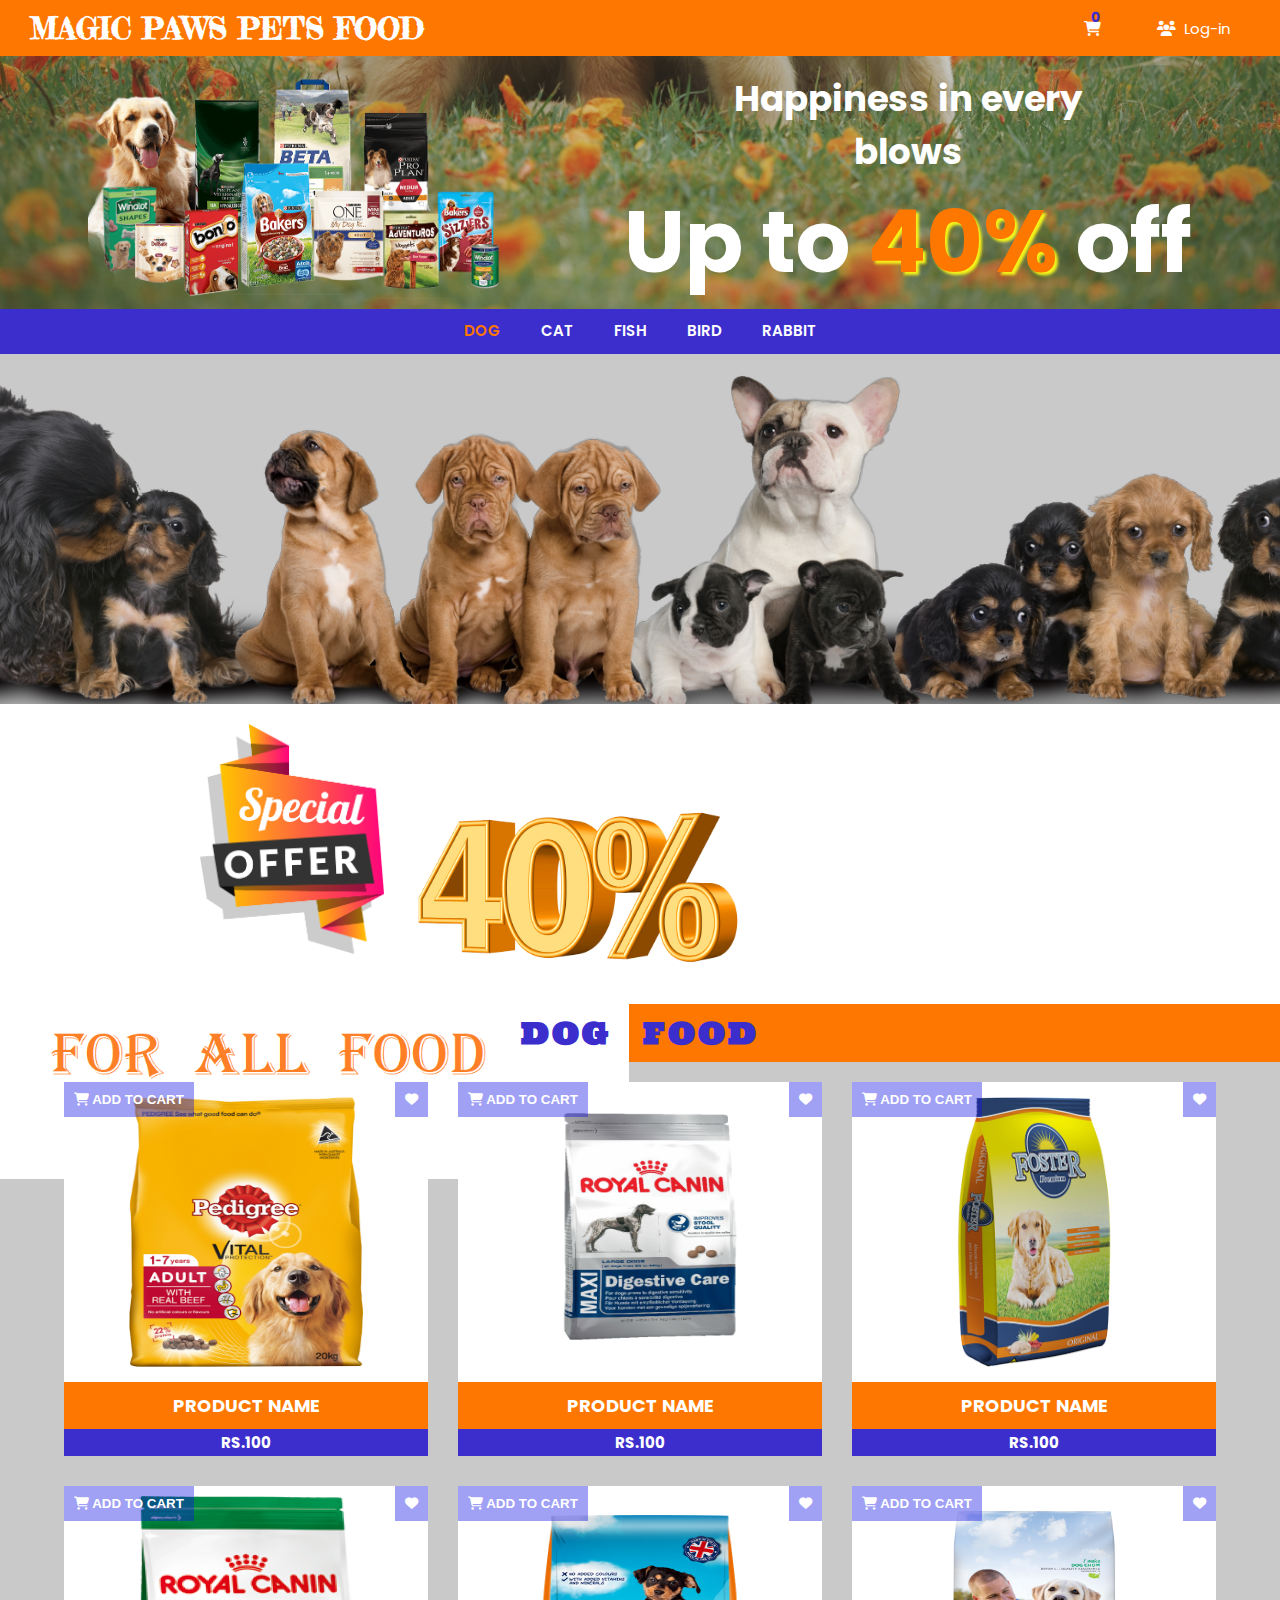
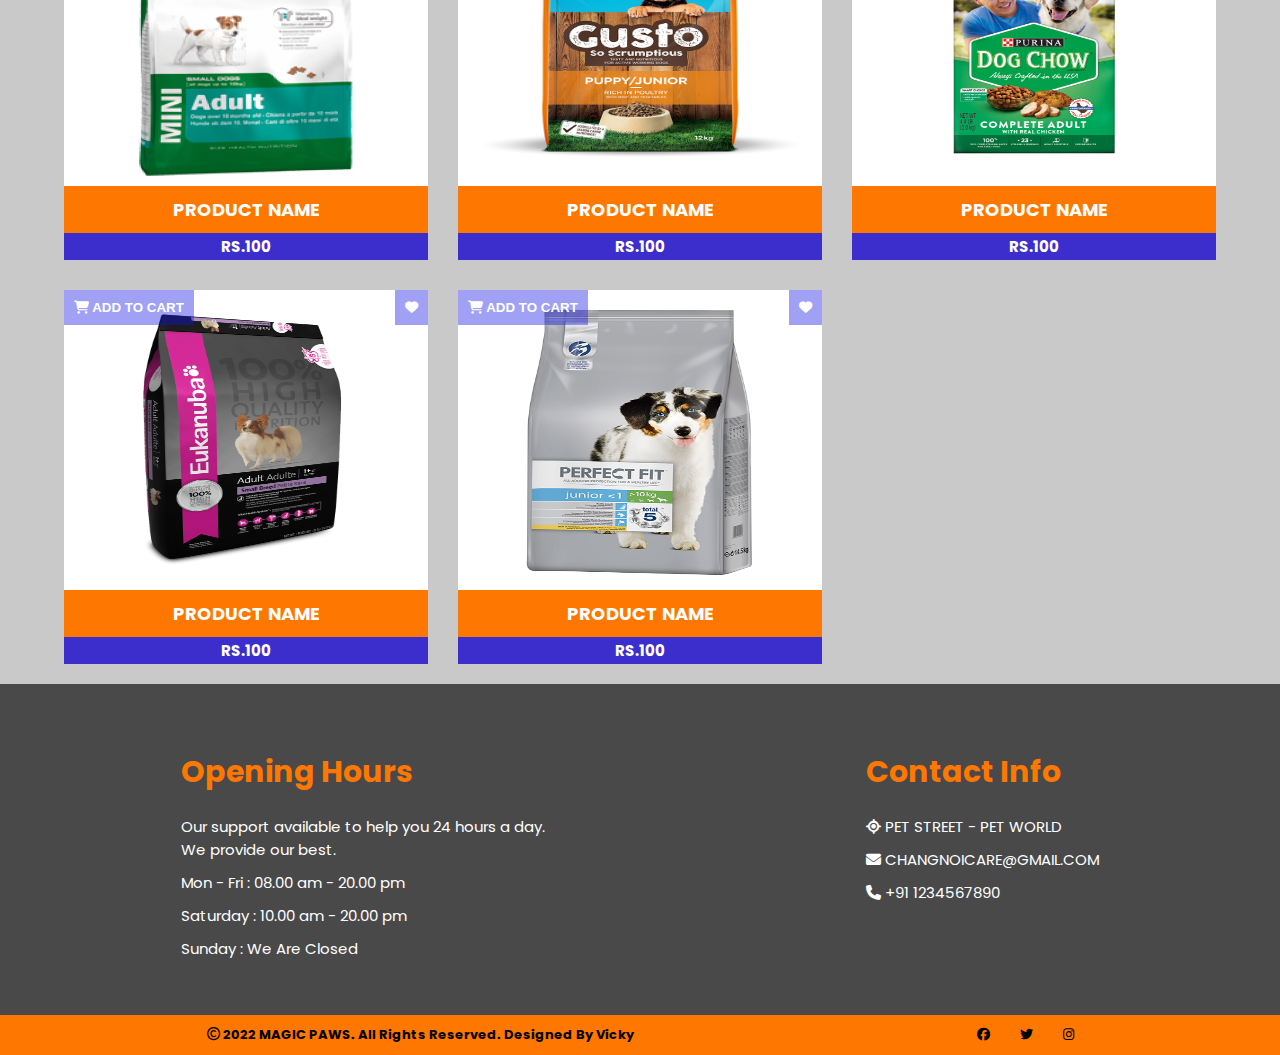
<file: food.html>
<!DOCTYPE html>
<html lang="en">
<head>
    <meta charset="UTF-8">
    <meta http-equiv="X-UA-Compatible" content="IE=edge">
    <meta name="viewport" content="width=device-width, initial-scale=1.0">
    <title>ORDER PETS FOOD</title>

    <link rel="stylesheet" href="https://cdnjs.cloudflare.com/ajax/libs/font-awesome/6.2.1/css/all.min.css"/>

    <link rel="stylesheet" href="css/food.css">

</head>
<body>
    <!-- HEADER START -->
    <header>
        <h1 class="logo">magic paws <span>pets food</span> </h1>
        <ul class="nav-tab">
            <li id="cart"><i class="fa-solid fa-cart-shopping"></i><span id="count">0</span></li>
            <li id="login-btn"><i class="fa-solid fa-users"></i>Log-in</li>
        </ul>
    </header>
    
    <!-- LOG-IN -->
    <div class="login">
        <h1>LOG-IN</h1>
        <div class="form">
            <input type="text"  placeholder="ENTER EMAIL"><br>
            <input type="password"  placeholder="ENTER PASSWORD"><br>
            <button type="submit" id="login-submit">SUBMIT</button>
        </div>
        <div class="extra">
            <p>Forgotten Password ?</p>
            <p>Don't have account <span id="register-btn">Register Now..</span> </p>
            <p>By clicking on Login, <br> I accept the <span> Terms & Conditions & Privacy Policy </span></p>
        </div>
    </div>

    <div class="success">
        <p><i class="fa-solid fa-thumbs-up"></i></p>
        <p>LOGIN SUCCESSFULLY</p>
        <button type="submit" id="success-close">OK</button>
    </div>

    <!-- REGISTER -->
    <div class="register">
        <h1>SIGN UP</h1>
        <div class="reg-form">
            <input type="text"  placeholder="FIRSTNAME"><br>
            <input type="text"  placeholder="LASTNAME"><br>
            <input type="text"  placeholder="ENTER EMAIL"><br>
            <input type="password"  placeholder="ENTER PASSWORD"><br>
            <P class="reg-extra">Already a member? <span id="login-btn2"> Log IN..</span></P>
            <button type="submit">SIGN UP</button>
        </div>
    </div>
    <!-- HEADER END -->

    <!-- OFFER START -->
    <section class="offer-banner">
        <div class="offer-image">
            <img src="image-food/banner.png" alt="" >
        </div>
        <div class="offer-pre">
            <h5>Happiness in every <br>blows</h5>
            <h1>Up to <span>40%</span> off</h1>
        </div>
    </section>
     <!-- OFFER END -->

     <!-- ITEM TAB START -->
     <section class="container">
        <ul id="items">
            <li class="active"><a href="#dog">DOG</a></li>
            <li><a href="#cat">CAT</a></li>
            <li><a href="#fish">FISH</a></li>
            <li><a href="#bird">BIRD</a></li>
            <li><a href="#rabbit">RABBIT</a></li>
        </ul>
     </section>
     <!-- ITEMS TAB START -->

     <!-- PRODUCT STRAT -->
        <section class="page pageactive" id="dog">
            <div class="banner dog-banner"></div>
            <div class="offer">
                <img src="image-food/offer.png" class="offer-logo" alt="">
                <img src="image-food/40.png" class="precent" alt="">
                <img src="image-food/all.png" class="all" alt="" >
            </div>
            <h1 class="heading">DOG FOOD</h1>
            <div class="product-container">

                <div class="product">
                    <div class="img-container">
                        <img src="image-food/dog-food/dog1.png" alt="" class="product-img">
                    </div>
                    <h3>product name</h3>
                    <h5>rs.100</h5>
                    <button class="btn-item"><i class="fa fa-cart-shopping"></i> add to cart</button>
                    <button class="btn-fav "><i class="fa fa-heart
                        "></i></button>
                </div>

                <div class="product">
                    <div class="img-container">
                        <img src="image-food/dog-food/dog2.png" alt="" class="product-img">
                    </div>
                    <h3>product name</h3>
                    <h5>rs.100</h5>
                    <button class="btn-item"><i class="fa fa-cart-shopping"></i> add to cart</button>
                    <button class="btn-fav"><i class="fa fa-heart
                        "></i></button>
                </div>

                <div class="product">
                    <div class="img-container">
                        <img src="image-food/dog-food/dog3.png" alt="" class="product-img">
                    </div>
                    <h3>product name</h3>
                    <h5>rs.100</h5>
                    <button class="btn-item"><i class="fa fa-cart-shopping"></i> add to cart</button>
                    <button class="btn-fav"><i class="fa fa-heart
                        "></i></button>
                </div>

                <div class="product">
                    <div class="img-container">
                        <img src="image-food/dog-food/dog4.png" alt="" class="product-img">
                    </div>
                    <h3>product name</h3>
                    <h5>rs.100</h5>
                    <button class="btn-item"><i class="fa fa-cart-shopping"></i> add to cart</button>
                    <button class="btn-fav"><i class="fa fa-heart
                        "></i></button>
                </div>

                <div class="product">
                    <div class="img-container">
                        <img src="image-food/dog-food/dog5.png" alt="" class="product-img">
                    </div>
                    <h3>product name</h3>
                    <h5>rs.100</h5>
                    <button class="btn-item"><i class="fa fa-cart-shopping"></i> add to cart</button>
                    <button class="btn-fav"><i class="fa fa-heart
                        "></i></button>
                </div>

                <div class="product">
                    <div class="img-container">
                        <img src="image-food/dog-food/dog6.png" alt="" class="product-img">
                    </div>
                    <h3>product name</h3>
                    <h5>rs.100</h5>
                    <button class="btn-item"><i class="fa fa-cart-shopping"></i> add to cart</button>
                    <button class="btn-fav"><i class="fa fa-heart
                        "></i></button>
                </div>

                <div class="product">
                    <div class="img-container">
                        <img src="image-food/dog-food/dog7.png" alt="" class="product-img">
                    </div>
                    <h3>product name</h3>
                    <h5>rs.100</h5>
                    <button class="btn-item"><i class="fa fa-cart-shopping"></i> add to cart</button>
                    <button class="btn-fav"><i class="fa fa-heart
                        "></i></button>
                </div>

                <div class="product">
                    <div class="img-container">
                        <img src="image-food/dog-food/dog8.png" alt="" class="product-img">
                    </div>
                    <h3>product name</h3>
                    <h5>rs.100</h5>
                    <button class="btn-item"><i class="fa fa-cart-shopping"></i> add to cart</button>
                    <button class="btn-fav"><i class="fa fa-heart
                        "></i></button>
                </div>
            </div>
        </section>
            
        <section class="page" id="cat">
            <div class="banner cat-banner"></div>
            <div class="offer">
                <img src="image-food/offer.png" class="offer-logo" alt="">
                <img src="image-food/40.png" class="precent" alt="">
                <img src="image-food/all.png" class="all" alt="" >
            </div>
            <h1 class="heading">CAT FOOD</h1>
            <div class="product-container">

                <div class="product">
                    <div class="img-container">
                        <img src="image-food/cat-food/cat1.png" alt="" class="product-img">
                    </div>
                    <h3>product name</h3>
                    <h5>rs.100</h5>
                    <button class="btn-item"><i class="fa fa-cart-shopping"></i> add to cart</button>
                    <button class="btn-fav"><i class="fa fa-heart
                        "></i></button>
                </div>

                <div class="product">
                    <div class="img-container">
                        <img src="image-food/cat-food/cat2.png" alt="" class="product-img">
                    </div>
                    <h3>product name</h3>
                    <h5>rs.100</h5>
                    <button class="btn-item"><i class="fa fa-cart-shopping"></i> add to cart</button>
                    <button class="btn-fav"><i class="fa fa-heart
                        "></i></button>
                </div>

                <div class="product">
                    <div class="img-container">
                        <img src="image-food/cat-food/cat3.png" alt="" class="product-img">
                    </div>
                    <h3>product name</h3>
                    <h5>rs.100</h5>
                    <button class="btn-item"><i class="fa fa-cart-shopping"></i> add to cart</button>
                    <button class="btn-fav"><i class="fa fa-heart
                        "></i></button>
                </div>

                <div class="product">
                    <div class="img-container">
                        <img src="image-food/cat-food/cat4.png" alt="" class="product-img">
                    </div>
                    <h3>product name</h3>
                    <h5>rs.100</h5>
                    <button class="btn-item"><i class="fa fa-cart-shopping"></i> add to cart</button>
                    <button class="btn-fav"><i class="fa fa-heart
                        "></i></button>
                </div>

                <div class="product">
                    <div class="img-container">
                        <img src="image-food/cat-food/cat5.png" alt="" class="product-img">
                    </div>
                    <h3>product name</h3>
                    <h5>rs.100</h5>
                    <button class="btn-item"><i class="fa fa-cart-shopping"></i> add to cart</button>
                    <button class="btn-fav"><i class="fa fa-heart
                        "></i></button>
                </div>

                <div class="product">
                    <div class="img-container">
                        <img src="image-food/cat-food/cat6.png" alt="" class="product-img">
                    </div>
                    <h3>product name</h3>
                    <h5>rs.100</h5>
                    <button class="btn-item"><i class="fa fa-cart-shopping"></i> add to cart</button>
                    <button class="btn-fav"><i class="fa fa-heart
                        "></i></button>
                </div>

                <div class="product">
                    <div class="img-container">
                        <img src="image-food/cat-food/cat7.png" alt="" class="product-img">
                    </div>
                    <h3>product name</h3>
                    <h5>rs.100</h5>
                    <button class="btn-item"><i class="fa fa-cart-shopping"></i> add to cart</button>
                    <button class="btn-fav"><i class="fa fa-heart
                        "></i></button>
                </div>

                <div class="product">
                    <div class="img-container">
                        <img src="image-food/cat-food/cat8.png" alt="" class="product-img">
                    </div>
                    <h3>product name</h3>
                    <h5>rs.100</h5>
                    <button class="btn-item"><i class="fa fa-cart-shopping"></i> add to cart</button>
                    <button class="btn-fav"><i class="fa fa-heart
                        "></i></button>
                </div>
            </div>
        </section>

        <section class="page" id="fish">
            <div class="banner"></div>
            <div class="offer">
                <img src="image-food/offer.png" class="offer-logo" alt="">
                <img src="image-food/40.png" class="precent" alt="">
                <img src="image-food/all.png" class="all" alt="" >
            </div>
            <h1 class="heading">FISH FOOD</h1>
            <div class="product-container">

                <div class="product">
                    <div class="img-container">
                        <img src="image-food/fish-food/fish1.png" alt="" class="product-img">
                    </div>
                    <h3>product name</h3>
                    <h5>rs.100</h5>
                    <button class="btn-item"><i class="fa fa-cart-shopping"></i> add to cart</button>
                    <button class="btn-fav"><i class="fa fa-heart
                        "></i></button>
                </div>

                <div class="product">
                    <div class="img-container">
                        <img src="image-food/fish-food/fish2.png" alt="" class="product-img">
                    </div>
                    <h3>product name</h3>
                    <h5>rs.100</h5>
                    <button class="btn-item"><i class="fa fa-cart-shopping"></i> add to cart</button>
                    <button class="btn-fav"><i class="fa fa-heart
                        "></i></button>
                </div>

                <div class="product">
                    <div class="img-container">
                        <img src="image-food/fish-food/fish3.png" alt="" class="product-img">
                    </div>
                    <h3>product name</h3>
                    <h5>rs.100</h5>
                    <button class="btn-item"><i class="fa fa-cart-shopping"></i> add to cart</button>
                    <button class="btn-fav"><i class="fa fa-heart
                        "></i></button>
                </div>

                <div class="product">
                    <div class="img-container">
                        <img src="image-food/fish-food/fish4.png" alt="" class="product-img">
                    </div>
                    <h3>product name</h3>
                    <h5>rs.100</h5>
                    <button class="btn-item"><i class="fa fa-cart-shopping"></i> add to cart</button>
                    <button class="btn-fav"><i class="fa fa-heart
                        "></i></button>
                </div>

                <div class="product">
                    <div class="img-container">
                        <img src="image-food/fish-food/fish5.png" alt="" class="product-img">
                    </div>
                    <h3>product name</h3>
                    <h5>rs.100</h5>
                    <button class="btn-item"><i class="fa fa-cart-shopping"></i> add to cart</button>
                    <button class="btn-fav"><i class="fa fa-heart
                        "></i></button>
                </div>

                <div class="product">
                    <div class="img-container">
                        <img src="image-food/fish-food/fish6.png" alt="" class="product-img">
                    </div>
                    <h3>product name</h3>
                    <h5>rs.100</h5>
                    <button class="btn-item"><i class="fa fa-cart-shopping"></i> add to cart</button>
                    <button class="btn-fav"><i class="fa fa-heart
                        "></i></button>
                </div>

            </div>
        </section>

        <section class="page" id="bird">
            <div class="banner"></div>
            <div class="offer">
                <img src="image-food/offer.png" class="offer-logo" alt="">
                <img src="image-food/40.png" class="precent" alt="">
                <img src="image-food/all.png" class="all" alt="" >
            </div>
            <h1 class="heading">BIRD FOOD</h1>
            <div class="product-container">

                <div class="product">
                    <div class="img-container">
                        <img src="image-food/bird-food/bird1.png" alt="" class="product-img">
                    </div>
                    <h3>product name</h3>
                    <h5>rs.100</h5>
                    <button class="btn-item"><i class="fa fa-cart-shopping"></i> add to cart</button>
                    <button class="btn-fav"><i class="fa fa-heart
                        "></i></button>
                </div>

                <div class="product">
                    <div class="img-container">
                        <img src="image-food/bird-food/bird2.png" alt="" class="product-img">
                    </div>
                    <h3>product name</h3>
                    <h5>rs.100</h5>
                    <button class="btn-item"><i class="fa fa-cart-shopping"></i> add to cart</button>
                    <button class="btn-fav"><i class="fa fa-heart
                        "></i></button>
                </div>

                <div class="product">
                    <div class="img-container">
                        <img src="image-food/bird-food/bird3.png" alt="" class="product-img">
                    </div>
                    <h3>product name</h3>
                    <h5>rs.100</h5>
                    <button class="btn-item"><i class="fa fa-cart-shopping"></i> add to cart</button>
                    <button class="btn-fav"><i class="fa fa-heart
                        "></i></button>
                </div>

                <div class="product">
                    <div class="img-container">
                        <img src="image-food/bird-food/bird4.png" alt="" class="product-img">
                    </div>
                    <h3>product name</h3>
                    <h5>rs.100</h5>
                    <button class="btn-item"><i class="fa fa-cart-shopping"></i> add to cart</button>
                    <button class="btn-fav"><i class="fa fa-heart
                        "></i></button>
                </div>

                <div class="product">
                    <div class="img-container">
                        <img src="image-food/bird-food/bird5.png" alt="" class="product-img">
                    </div>
                    <h3>product name</h3>
                    <h5>rs.100</h5>
                    <button class="btn-item"><i class="fa fa-cart-shopping"></i> add to cart</button>
                    <button class="btn-fav"><i class="fa fa-heart
                        "></i></button>
                </div>

                <div class="product">
                    <div class="img-container">
                        <img src="image-food/bird-food/bird6.png" alt="" class="product-img">
                    </div>
                    <h3>product name</h3>
                    <h5>rs.100</h5>
                    <button class="btn-item"><i class="fa fa-cart-shopping"></i> add to cart</button>
                    <button class="btn-fav"><i class="fa fa-heart
                        "></i></button>
                </div>

                <div class="product">
                    <div class="img-container">
                        <img src="image-food/bird-food/bird7.png" alt="" class="product-img">
                    </div>
                    <h3>product name</h3>
                    <h5>rs.100</h5>
                    <button class="btn-item"><i class="fa fa-cart-shopping"></i> add to cart</button>
                    <button class="btn-fav"><i class="fa fa-heart
                        "></i></button>
                </div>

            </div>
        </section>

        <section class="page" id="rabbit">
            <div class="banner"></div>
            <div class="offer">
                <img src="image-food/offer.png" class="offer-logo" alt="">
                <img src="image-food/40.png" class="precent" alt="">
                <img src="image-food/all.png" class="all" alt="" >
            </div>
            <h1 class="heading">RABBIT FOOD</h1>
            <div class="product-container">

                <div class="product">
                    <div class="img-container">
                        <img src="image-food/rabbit-food/rab1.png" alt="" class="product-img">
                    </div>
                    <h3>product name</h3>
                    <h5>rs.100</h5>
                    <button class="btn-item"><i class="fa fa-cart-shopping"></i> add to cart</button>
                    <button class="btn-fav"><i class="fa fa-heart
                        "></i></button>
                </div>

                <div class="product">
                    <div class="img-container">
                        <img src="image-food/rabbit-food/rab2.png" alt="" class="product-img">
                    </div>
                    <h3>product name</h3>
                    <h5>rs.100</h5>
                    <button class="btn-item"><i class="fa fa-cart-shopping"></i> add to cart</button>
                    <button class="btn-fav"><i class="fa fa-heart
                        "></i></button>
                </div>

                <div class="product">
                    <div class="img-container">
                        <img src="image-food/rabbit-food/rab3.png" alt="" class="product-img">
                    </div>
                    <h3>product name</h3>
                    <h5>rs.100</h5>
                    <button class="btn-item"><i class="fa fa-cart-shopping"></i> add to cart</button>
                    <button class="btn-fav"><i class="fa fa-heart
                        "></i></button>
                </div>

                <div class="product">
                    <div class="img-container">
                        <img src="image-food/rabbit-food/rab4.png" alt="" class="product-img">
                    </div>
                    <h3>product name</h3>
                    <h5>rs.100</h5>
                    <button class="btn-item"><i class="fa fa-cart-shopping"></i> add to cart</button>
                    <button class="btn-fav"><i class="fa fa-heart
                        "></i></button>
                </div>

                <div class="product">
                    <div class="img-container">
                        <img src="image-food/rabbit-food/rab5.png" alt="" class="product-img">
                    </div>
                    <h3>product name</h3>
                    <h5>rs.100</h5>
                    <button class="btn-item"><i class="fa fa-cart-shopping"></i> add to cart</button>
                    <button class="btn-fav"><i class="fa fa-heart
                        "></i></button>
                </div>
                          
        </section>
        <!-- PRODUCT END -->

           <!-- CONTACT START -->
     <section class="contact reveal" id="contact">
        <div class="contact-container">
            <div class="contact-detail">
                <h1>Opening Hours</h1>
                <p>Our support available to help you 24 hours a day. <br> We provide our best.</p>
                <p>Mon - Fri : 08.00 am - 20.00 pm </p>
                <p>Saturday : 10.00 am - 20.00 pm</p>
                <p>Sunday : We Are Closed</p>
            </div>
            <div class="contact-detail">
                <h1>Contact Info</h1>
                <p><i class="fa-solid fa-location"></i> PET STREET - PET WORLD</p>
                <p><i class="fa-solid fa-envelope"></i> CHANGNOICARE@GMAIL.COM</p>
                <p><i class="fa-solid fa-phone"></i> +91 1234567890</p>
            </div>
        </div>
     </section>
     <!-- CONTACT END -->
     <footer class="copyright">
        <div class="left-footer">
            <p><i class="fa-regular fa-copyright"></i> 2022 MAGIC PAWS. All Rights Reserved. Designed By Vicky</p>
        </div>
        <div class="right-footer">
            <p><i class="fa-brands fa-facebook"></i></p>
            <p><i class="fa-brands fa-twitter"></i></p>
            <p><i class="fa-brands fa-instagram"></i></p>
        </div>
     </footer>

    <script src="js/food.js"></script>
</body>
</html>
</file>
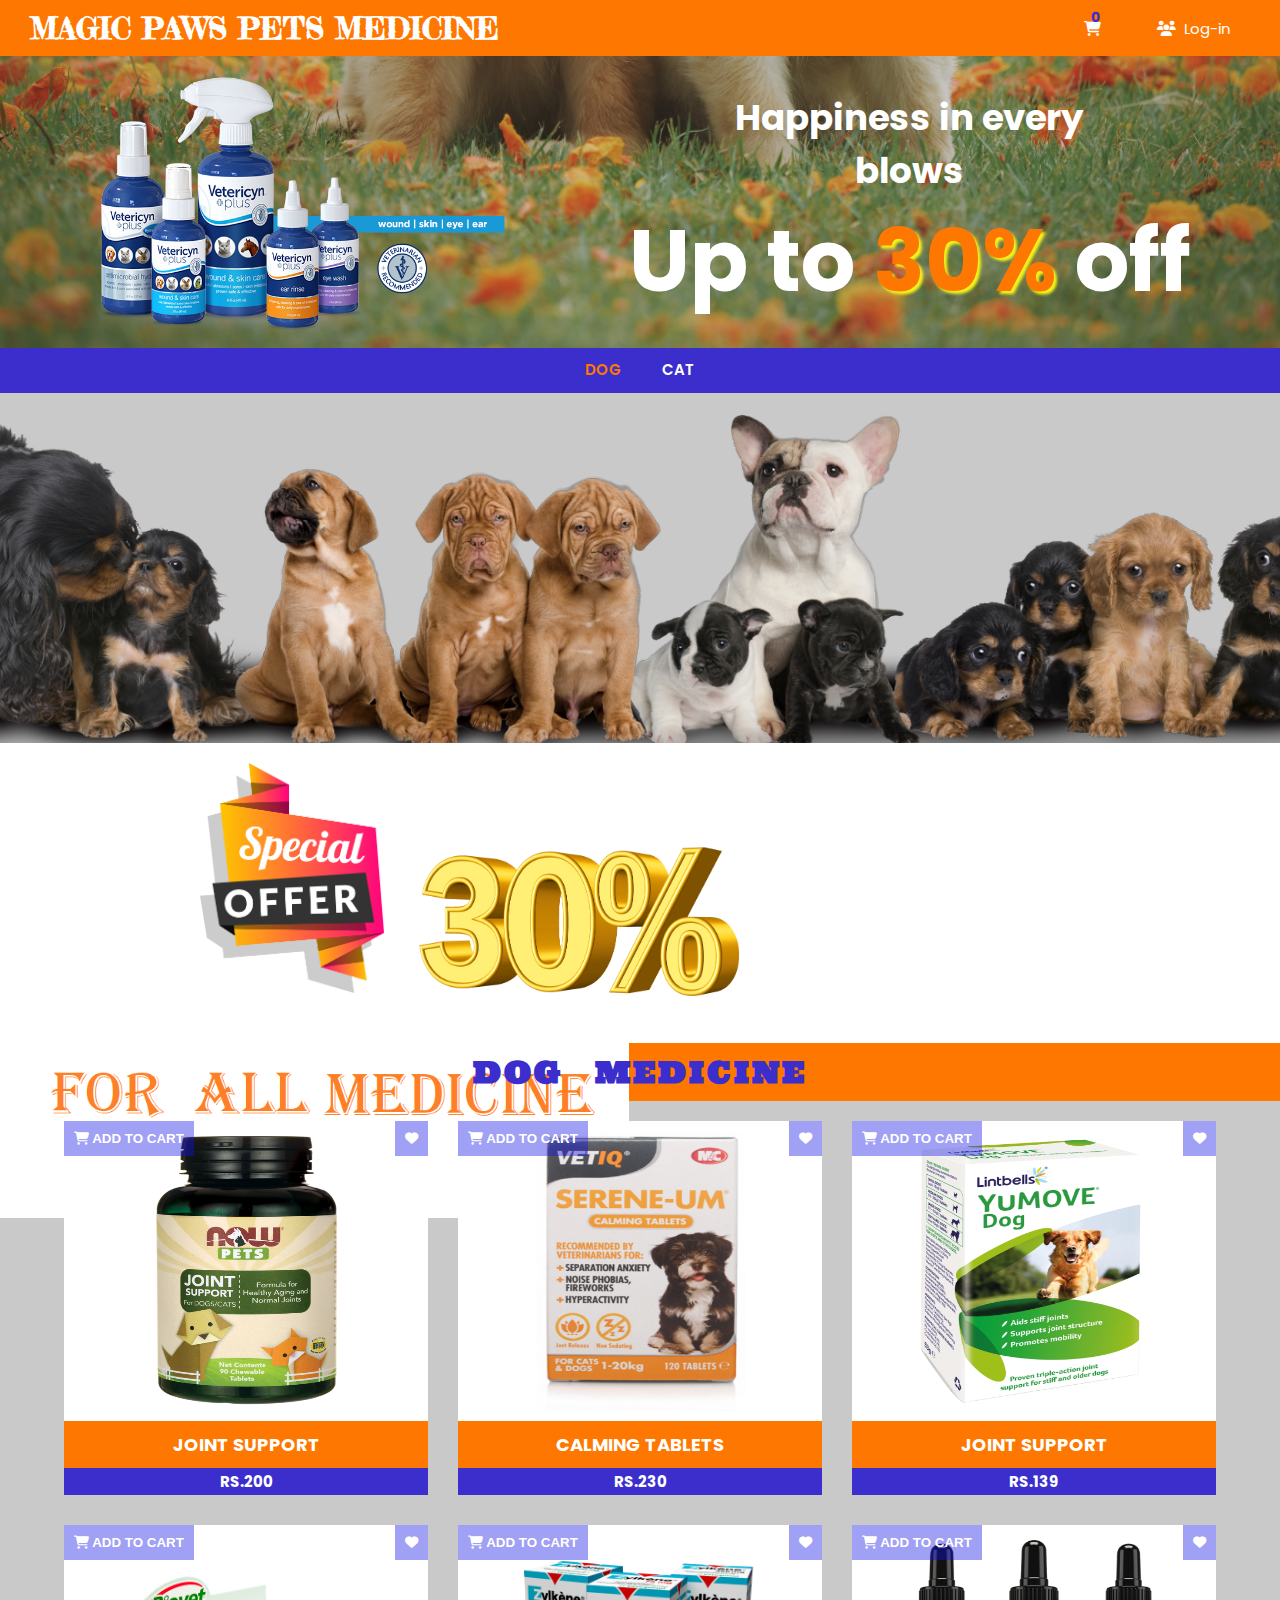
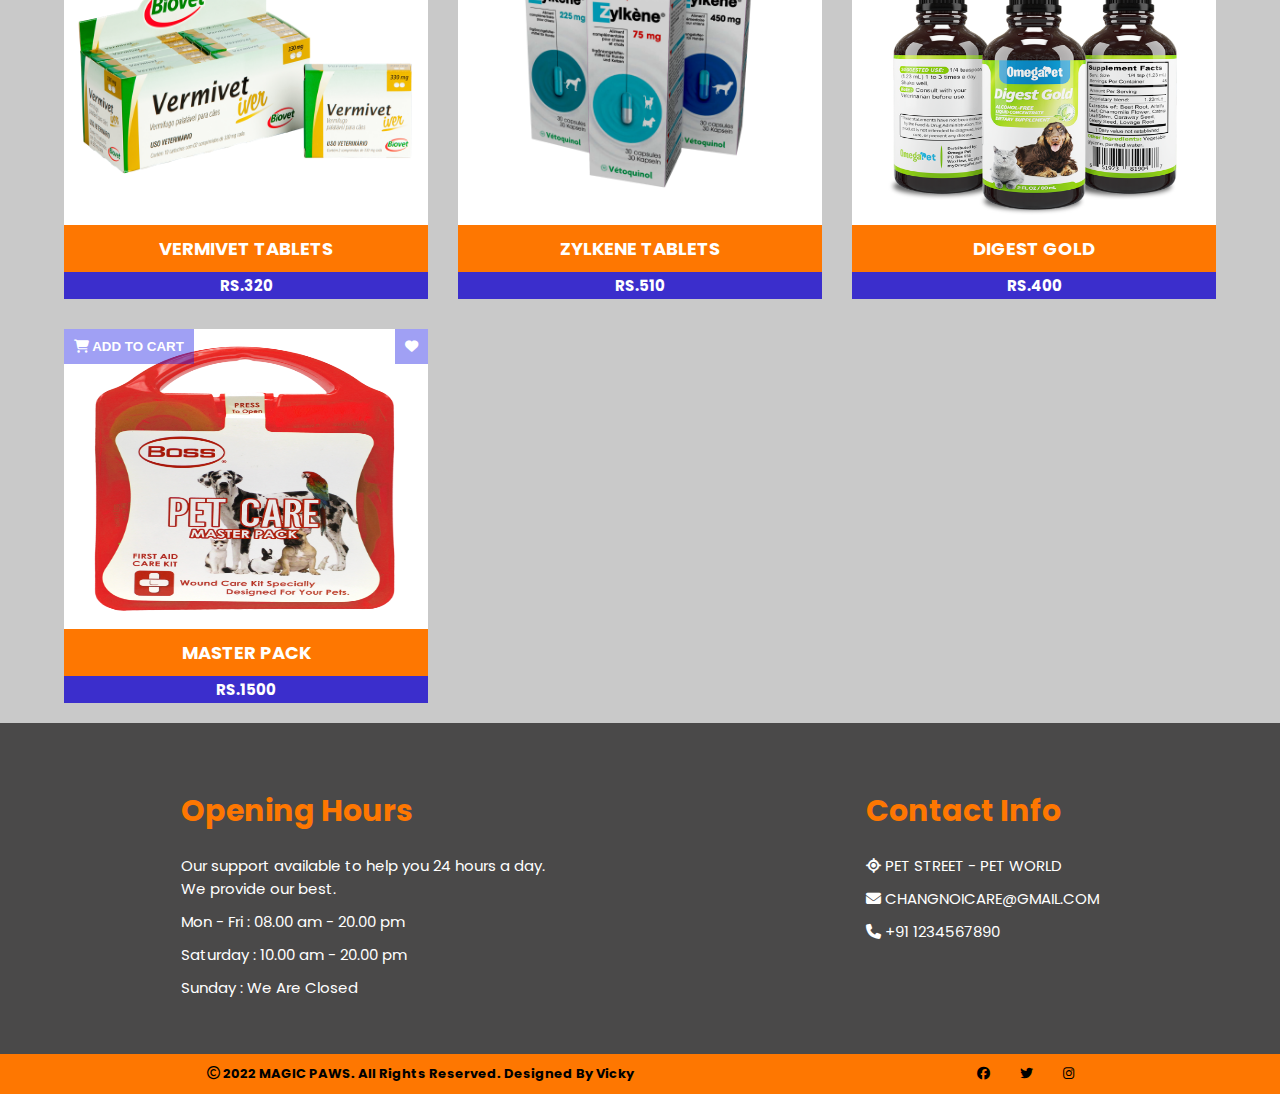
<file: medicine.html>
<!DOCTYPE html>
<html lang="en">
<head>
    <meta charset="UTF-8">
    <meta http-equiv="X-UA-Compatible" content="IE=edge">
    <meta name="viewport" content="width=device-width, initial-scale=1.0">
    <title>ORDER PETS MEDICINE</title>

    <link rel="stylesheet" href="https://cdnjs.cloudflare.com/ajax/libs/font-awesome/6.2.1/css/all.min.css"/>

    <link rel="stylesheet" href="css/food.css">

</head>
<body>
    <!-- HEADER START -->
    <header>
        <h1 class="logo">magic paws <span>pets medicine</span> </h1>
        <ul class="nav-tab">
            <li id="cart"><i class="fa-solid fa-cart-shopping"></i><span id="count">0</span></li>
            <li id="login-btn"><i class="fa-solid fa-users"></i>Log-in</li>
        </ul>
    </header>
    
    <!-- LOG-IN -->
    <div class="login">
        <h1>LOG-IN</h1>
        <div class="form">
            <input type="text"  placeholder="ENTER EMAIL"><br>
            <input type="password"  placeholder="ENTER PASSWORD"><br>
            <button type="submit" id="login-submit">SUBMIT</button>
        </div>
        <div class="extra">
            <p>Forgotten Password ?</p>
            <p>Don't have account <span id="register-btn">Register Now..</span> </p>
            <p>By clicking on Login, <br> I accept the <span> Terms & Conditions & Privacy Policy </span></p>
        </div>
    </div>

    <div class="success">
        <p><i class="fa-solid fa-thumbs-up"></i></p>
        <p>LOGIN SUCCESSFULLY</p>
        <button type="submit" id="success-close">OK</button>
    </div>

    <!-- REGISTER -->
    <div class="register">
        <h1>SIGN UP</h1>
        <div class="reg-form">
            <input type="text"  placeholder="FIRSTNAME"><br>
            <input type="text"  placeholder="LASTNAME"><br>
            <input type="text"  placeholder="ENTER EMAIL"><br>
            <input type="password"  placeholder="ENTER PASSWORD"><br>
            <P class="reg-extra">Already a member? <span id="login-btn2"> Log IN..</span></P>
            <button type="submit">SIGN UP</button>
        </div>
    </div>
    <!-- HEADER END -->

    <!-- OFFER START -->
    <section class="offer-banner">
        <div class="offer-image">
            <img src="image-medicine/banner4.png" alt="" >
        </div>
        <div class="offer-pre">
            <h5>Happiness in every <br>blows</h5>
            <h1>Up to <span>30%</span> off</h1>
        </div>
    </section>
     <!-- OFFER END -->

     <!-- ITEM TAB START -->
     <section class="container">
        <ul id="items">
            <li class="active"><a href="#dog">DOG</a></li>
            <li><a href="#cat">CAT</a></li>
            <!-- <li><a href="#fish">FISH</a></li>
            <li><a href="#bird">BIRD</a></li>
            <li><a href="#rabbit">RABBIT</a></li> -->
        </ul>
     </section>
     <!-- ITEMS TAB START -->

     <!-- PRODUCT STRAT -->
        <section class="page pageactive" id="dog">
            <div class="banner dog-banner"></div>
            <div class="offer">
                <img src="image-medicine/offer.png" class="offer-logo" alt="">
                <img src="image-medicine/30.png" class="precent" alt="">
                <img src="image-medicine/all.png" class="all" alt="" >
            </div>
            <h1 class="heading">DOG MEDICINE</h1>
            <div class="product-container">

                <div class="product">
                    <div class="img-container">
                        <img src="image-medicine/dog1.png" alt="" class="product-img">
                    </div>
                    <h3>JOINT SUPPORT</h3>
                    <h5>rs.200</h5>
                    <button class="btn-item"><i class="fa fa-cart-shopping"></i> add to cart</button>
                    <button class="btn-fav "><i class="fa fa-heart
                        "></i></button>
                </div>

                <div class="product">
                    <div class="img-container">
                        <img src="image-medicine/dog2.png" alt="" class="product-img">
                    </div>
                    <h3>CALMING TABLETS</h3>
                    <h5>rs.230</h5>
                    <button class="btn-item"><i class="fa fa-cart-shopping"></i> add to cart</button>
                    <button class="btn-fav"><i class="fa fa-heart
                        "></i></button>
                </div>

                <div class="product">
                    <div class="img-container">
                        <img src="image-medicine/dog3.png" alt="" class="product-img">
                    </div>
                    <h3>JOINT SUPPORT</h3>
                    <h5>rs.139</h5>
                    <button class="btn-item"><i class="fa fa-cart-shopping"></i> add to cart</button>
                    <button class="btn-fav"><i class="fa fa-heart
                        "></i></button>
                </div>

                <div class="product">
                    <div class="img-container">
                        <img src="image-medicine/dog4.png" alt="" class="product-img">
                    </div>
                    <h3>VERMIVET TABLETS</h3>
                    <h5>rs.320</h5>
                    <button class="btn-item"><i class="fa fa-cart-shopping"></i> add to cart</button>
                    <button class="btn-fav"><i class="fa fa-heart
                        "></i></button>
                </div>

                <div class="product">
                    <div class="img-container">
                        <img src="image-medicine/dog5.png" alt="" class="product-img">
                    </div>
                    <h3>ZYLKENE TABLETS</h3>
                    <h5>rs.510</h5>
                    <button class="btn-item"><i class="fa fa-cart-shopping"></i> add to cart</button>
                    <button class="btn-fav"><i class="fa fa-heart
                        "></i></button>
                </div>

                <div class="product">
                    <div class="img-container">
                        <img src="image-medicine/dog7.png" alt="" class="product-img">
                    </div>
                    <h3>DIGEST GOLD</h3>
                    <h5>rs.400</h5>
                    <button class="btn-item"><i class="fa fa-cart-shopping"></i> add to cart</button>
                    <button class="btn-fav"><i class="fa fa-heart
                        "></i></button>
                </div>

                <div class="product">
                    <div class="img-container">
                        <img src="image-medicine/dog8.png" alt="" class="product-img">
                    </div>
                    <h3>MASTER PACK</h3>
                    <h5>rs.1500</h5>
                    <button class="btn-item"><i class="fa fa-cart-shopping"></i> add to cart</button>
                    <button class="btn-fav"><i class="fa fa-heart
                        "></i></button>
                </div>
            </div>
        </section>
            

        <!-- cat -->
        <section class="page" id="cat">
            <div class="banner cat-banner"></div>
            <div class="offer">
                <img src="image-food/offer.png" class="offer-logo" alt="">
                <img src="image-food/40.png" class="precent" alt="">
                <img src="image-food/all.png" class="all" alt="" >
            </div>
            <h1 class="heading">CAT MEDICINE</h1>
            <div class="product-container">

                <div class="product">
                    <div class="img-container">
                        <img src="image-medicine/cat1.png" alt="" class="product-img">
                    </div>
                    <h3>WORM CLEAR</h3>
                    <h5>rs.350</h5>
                    <button class="btn-item"><i class="fa fa-cart-shopping"></i> add to cart</button>
                    <button class="btn-fav"><i class="fa fa-heart
                        "></i></button>
                </div>

                <div class="product">
                    <div class="img-container">
                        <img src="image-medicine/cat2.png" alt="" class="product-img">
                    </div>
                    <h3>DRONTAL ALLWORMER</h3>
                    <h5>rs.580</h5>
                    <button class="btn-item"><i class="fa fa-cart-shopping"></i> add to cart</button>
                    <button class="btn-fav"><i class="fa fa-heart
                        "></i></button>
                </div>

                <div class="product">
                    <div class="img-container">
                        <img src="image-medicine/cat3.png" alt="" class="product-img">
                    </div>
                    <h3>BIO-CART C</h3>
                    <h5>rs.400</h5>
                    <button class="btn-item"><i class="fa fa-cart-shopping"></i> add to cart</button>
                    <button class="btn-fav"><i class="fa fa-heart
                        "></i></button>
                </div>

                <div class="product">
                    <div class="img-container">
                        <img src="image-medicine/cat4.png" alt="" class="product-img">
                    </div>
                    <h3>MIX PROTINE</h3>
                    <h5>rs.200</h5>
                    <button class="btn-item"><i class="fa fa-cart-shopping"></i> add to cart</button>
                    <button class="btn-fav"><i class="fa fa-heart
                        "></i></button>
                </div>

                <div class="product">
                    <div class="img-container">
                        <img src="image-medicine/cat5.png" alt="" class="product-img">
                    </div>
                    <h3>DENTAL CARE</h3>
                    <h5>rs.650</h5>
                    <button class="btn-item"><i class="fa fa-cart-shopping"></i> add to cart</button>
                    <button class="btn-fav"><i class="fa fa-heart
                        "></i></button>
                </div>

                <div class="product">
                    <div class="img-container">
                        <img src="image-medicine/cat6.png" alt="" class="product-img">
                    </div>
                    <h3>KIDNEY CARE</h3>
                    <h5>rs.700</h5>
                    <button class="btn-item"><i class="fa fa-cart-shopping"></i> add to cart</button>
                    <button class="btn-fav"><i class="fa fa-heart
                        "></i></button>
                </div>

                <div class="product">
                    <div class="img-container">
                        <img src="image-medicine/cat7.png" alt="" class="product-img">
                    </div>
                    <h3>KITTY KD</h3>
                    <h5>rs.380</h5>
                    <button class="btn-item"><i class="fa fa-cart-shopping"></i> add to cart</button>
                    <button class="btn-fav"><i class="fa fa-heart
                        "></i></button>
                </div>

            </div>
        </section>

        <!-- <section class="page" id="fish">
            <div class="banner"></div>
            <div class="offer">
                <img src="image-food/offer.png" class="offer-logo" alt="">
                <img src="image-food/40.png" class="precent" alt="">
                <img src="image-food/all.png" class="all" alt="" >
            </div>
            <h1 class="heading">FISH FOOD</h1>
            <div class="product-container">

                <div class="product">
                    <div class="img-container">
                        <img src="image-food/fish-food/fish1.png" alt="" class="product-img">
                    </div>
                    <h3>product name</h3>
                    <h5>rs.100</h5>
                    <button class="btn-item"><i class="fa fa-cart-shopping"></i> add to cart</button>
                    <button class="btn-fav"><i class="fa fa-heart
                        "></i></button>
                </div>

                <div class="product">
                    <div class="img-container">
                        <img src="image-food/fish-food/fish2.png" alt="" class="product-img">
                    </div>
                    <h3>product name</h3>
                    <h5>rs.100</h5>
                    <button class="btn-item"><i class="fa fa-cart-shopping"></i> add to cart</button>
                    <button class="btn-fav"><i class="fa fa-heart
                        "></i></button>
                </div>

                <div class="product">
                    <div class="img-container">
                        <img src="image-food/fish-food/fish3.png" alt="" class="product-img">
                    </div>
                    <h3>product name</h3>
                    <h5>rs.100</h5>
                    <button class="btn-item"><i class="fa fa-cart-shopping"></i> add to cart</button>
                    <button class="btn-fav"><i class="fa fa-heart
                        "></i></button>
                </div>

                <div class="product">
                    <div class="img-container">
                        <img src="image-food/fish-food/fish4.png" alt="" class="product-img">
                    </div>
                    <h3>product name</h3>
                    <h5>rs.100</h5>
                    <button class="btn-item"><i class="fa fa-cart-shopping"></i> add to cart</button>
                    <button class="btn-fav"><i class="fa fa-heart
                        "></i></button>
                </div>

                <div class="product">
                    <div class="img-container">
                        <img src="image-food/fish-food/fish5.png" alt="" class="product-img">
                    </div>
                    <h3>product name</h3>
                    <h5>rs.100</h5>
                    <button class="btn-item"><i class="fa fa-cart-shopping"></i> add to cart</button>
                    <button class="btn-fav"><i class="fa fa-heart
                        "></i></button>
                </div>

                <div class="product">
                    <div class="img-container">
                        <img src="image-food/fish-food/fish6.png" alt="" class="product-img">
                    </div>
                    <h3>product name</h3>
                    <h5>rs.100</h5>
                    <button class="btn-item"><i class="fa fa-cart-shopping"></i> add to cart</button>
                    <button class="btn-fav"><i class="fa fa-heart
                        "></i></button>
                </div>

            </div>
        </section>

        <section class="page" id="bird">
            <div class="banner"></div>
            <div class="offer">
                <img src="image-food/offer.png" class="offer-logo" alt="">
                <img src="image-food/40.png" class="precent" alt="">
                <img src="image-food/all.png" class="all" alt="" >
            </div>
            <h1 class="heading">BIRD FOOD</h1>
            <div class="product-container">

                <div class="product">
                    <div class="img-container">
                        <img src="image-food/bird-food/bird1.png" alt="" class="product-img">
                    </div>
                    <h3>product name</h3>
                    <h5>rs.100</h5>
                    <button class="btn-item"><i class="fa fa-cart-shopping"></i> add to cart</button>
                    <button class="btn-fav"><i class="fa fa-heart
                        "></i></button>
                </div>

                <div class="product">
                    <div class="img-container">
                        <img src="image-food/bird-food/bird2.png" alt="" class="product-img">
                    </div>
                    <h3>product name</h3>
                    <h5>rs.100</h5>
                    <button class="btn-item"><i class="fa fa-cart-shopping"></i> add to cart</button>
                    <button class="btn-fav"><i class="fa fa-heart
                        "></i></button>
                </div>

                <div class="product">
                    <div class="img-container">
                        <img src="image-food/bird-food/bird3.png" alt="" class="product-img">
                    </div>
                    <h3>product name</h3>
                    <h5>rs.100</h5>
                    <button class="btn-item"><i class="fa fa-cart-shopping"></i> add to cart</button>
                    <button class="btn-fav"><i class="fa fa-heart
                        "></i></button>
                </div>

                <div class="product">
                    <div class="img-container">
                        <img src="image-food/bird-food/bird4.png" alt="" class="product-img">
                    </div>
                    <h3>product name</h3>
                    <h5>rs.100</h5>
                    <button class="btn-item"><i class="fa fa-cart-shopping"></i> add to cart</button>
                    <button class="btn-fav"><i class="fa fa-heart
                        "></i></button>
                </div>

                <div class="product">
                    <div class="img-container">
                        <img src="image-food/bird-food/bird5.png" alt="" class="product-img">
                    </div>
                    <h3>product name</h3>
                    <h5>rs.100</h5>
                    <button class="btn-item"><i class="fa fa-cart-shopping"></i> add to cart</button>
                    <button class="btn-fav"><i class="fa fa-heart
                        "></i></button>
                </div>

                <div class="product">
                    <div class="img-container">
                        <img src="image-food/bird-food/bird6.png" alt="" class="product-img">
                    </div>
                    <h3>product name</h3>
                    <h5>rs.100</h5>
                    <button class="btn-item"><i class="fa fa-cart-shopping"></i> add to cart</button>
                    <button class="btn-fav"><i class="fa fa-heart
                        "></i></button>
                </div>

                <div class="product">
                    <div class="img-container">
                        <img src="image-food/bird-food/bird7.png" alt="" class="product-img">
                    </div>
                    <h3>product name</h3>
                    <h5>rs.100</h5>
                    <button class="btn-item"><i class="fa fa-cart-shopping"></i> add to cart</button>
                    <button class="btn-fav"><i class="fa fa-heart
                        "></i></button>
                </div>

            </div>
        </section>

        <section class="page" id="rabbit">
            <div class="banner"></div>
            <div class="offer">
                <img src="image-food/offer.png" class="offer-logo" alt="">
                <img src="image-food/40.png" class="precent" alt="">
                <img src="image-food/all.png" class="all" alt="" >
            </div>
            <h1 class="heading">RABBIT FOOD</h1>
            <div class="product-container">

                <div class="product">
                    <div class="img-container">
                        <img src="image-food/rabbit-food/rab1.png" alt="" class="product-img">
                    </div>
                    <h3>product name</h3>
                    <h5>rs.100</h5>
                    <button class="btn-item"><i class="fa fa-cart-shopping"></i> add to cart</button>
                    <button class="btn-fav"><i class="fa fa-heart
                        "></i></button>
                </div>

                <div class="product">
                    <div class="img-container">
                        <img src="image-food/rabbit-food/rab2.png" alt="" class="product-img">
                    </div>
                    <h3>product name</h3>
                    <h5>rs.100</h5>
                    <button class="btn-item"><i class="fa fa-cart-shopping"></i> add to cart</button>
                    <button class="btn-fav"><i class="fa fa-heart
                        "></i></button>
                </div>

                <div class="product">
                    <div class="img-container">
                        <img src="image-food/rabbit-food/rab3.png" alt="" class="product-img">
                    </div>
                    <h3>product name</h3>
                    <h5>rs.100</h5>
                    <button class="btn-item"><i class="fa fa-cart-shopping"></i> add to cart</button>
                    <button class="btn-fav"><i class="fa fa-heart
                        "></i></button>
                </div>

                <div class="product">
                    <div class="img-container">
                        <img src="image-food/rabbit-food/rab4.png" alt="" class="product-img">
                    </div>
                    <h3>product name</h3>
                    <h5>rs.100</h5>
                    <button class="btn-item"><i class="fa fa-cart-shopping"></i> add to cart</button>
                    <button class="btn-fav"><i class="fa fa-heart
                        "></i></button>
                </div>

                <div class="product">
                    <div class="img-container">
                        <img src="image-food/rabbit-food/rab5.png" alt="" class="product-img">
                    </div>
                    <h3>product name</h3>
                    <h5>rs.100</h5>
                    <button class="btn-item"><i class="fa fa-cart-shopping"></i> add to cart</button>
                    <button class="btn-fav"><i class="fa fa-heart
                        "></i></button>
                </div>
                          
        </section> -->
        <!-- PRODUCT END -->

           <!-- CONTACT START -->
     <section class="contact reveal" id="contact">
        <div class="contact-container">
            <div class="contact-detail">
                <h1>Opening Hours</h1>
                <p>Our support available to help you 24 hours a day. <br> We provide our best.</p>
                <p>Mon - Fri : 08.00 am - 20.00 pm </p>
                <p>Saturday : 10.00 am - 20.00 pm</p>
                <p>Sunday : We Are Closed</p>
            </div>
            <div class="contact-detail">
                <h1>Contact Info</h1>
                <p><i class="fa-solid fa-location"></i> PET STREET - PET WORLD</p>
                <p><i class="fa-solid fa-envelope"></i> CHANGNOICARE@GMAIL.COM</p>
                <p><i class="fa-solid fa-phone"></i> +91 1234567890</p>
            </div>
        </div>
     </section>
     <!-- CONTACT END -->
     <footer class="copyright">
        <div class="left-footer">
            <p><i class="fa-regular fa-copyright"></i> 2022 MAGIC PAWS. All Rights Reserved. Designed By Vicky</p>
        </div>
        <div class="right-footer">
            <p><i class="fa-brands fa-facebook"></i></p>
            <p><i class="fa-brands fa-twitter"></i></p>
            <p><i class="fa-brands fa-instagram"></i></p>
        </div>
     </footer>

    <script src="js/food.js"></script>
</body>
</html>
</file>
<file: css/food.css>
@import url('https://fonts.googleapis.com/css2?family=Poppins:ital,wght@0,300;0,400;0,500;0,700;1,700&display=swap');
@import url('https://fonts.googleapis.com/css2?family=Fredericka+the+Great&display=swap');
@import url('https://fonts.googleapis.com/css2?family=Anton&display=swap');
@import url('https://fonts.googleapis.com/css2?family=Rubik+Bubbles&display=swap');
@import url('https://fonts.googleapis.com/css2?family=Ultra&display=swap');

/* font-family: 'Poppins', sans-serif;
font-family: 'Fredericka the Great', cursive;
font-family: 'Anton', sans-serif;
font-family: 'Rubik Bubbles', cursive;
font-family: 'Ultra', serif; */

:root{
    --color-1: #f6f619 ;
    --color-2: #ffffff;
    --color-3: #fe7701;
    --color-4: #3b2ecc ;
    /* --color-5: #e6e7e9; */
    --color-5: #c9c9c9;
    --color-6: #7078793d;
}

*{
    margin: 0;
    padding: 0;
    box-sizing: border-box;
    text-decoration: none;
    list-style: none;
}
html{
    font-size: 62.5%;
    overflow-x: hidden;
    scroll-behavior: smooth;
    scroll-padding-top: 7rem;
    font-family: 'Poppins', sans-serif;
    user-select: none;
}
body{
    background-color: var(--color-5);
}
header{
    display: flex;
    justify-content: space-between;
    padding: 1rem 3rem;
    background-color: var(--color-3);
    color: var(--color-2);
    position: fixed;
    top: 0;
    left: 0;
    right: 0;
    z-index: 100;
}
/* HEADER */
header .logo{
    font-size: 3rem;
    font-family: 'Fredericka the Great', cursive;
    text-transform: uppercase;
}
.nav-tab {
    display: flex;
    align-items: center;
    font-size: 1.5rem;
    cursor: pointer;
}
.nav-tab li{
    padding: 0rem 2rem;
}
.nav-tab li i{
    padding: 0rem .8rem;
}
#cart{
    position: relative;
}
#cart span{
    font-size: 1.4rem;
    position: absolute;
    top: -1rem;
    right: 2.8rem;
    color: var(--color-4);
    font-weight: 700;
}
/* LOGIN */
.login{
    background-color: var(--color-2);
    width: 37rem;
    position: fixed;
    top: 5.7rem;
    right: -100%;
    text-align: center;
    padding: 1rem;
    z-index: 100;
    border: 5px solid var(--color-3);
    border-radius: 0 0 2rem 2rem;
}
.login h1{
    font-size: 3rem;
    color: var(--color-4);
}
.form input{
    width: 90%;
    border: none;
    border-bottom: .3rem solid var(--color-3);
    margin: .2rem 2rem;
    padding-top: 3rem;
    padding-bottom: .5rem;
    outline:none;
    padding-left: 1rem;
}
.form input:hover{
    border-bottom: .3rem solid var(--color-4);
}
.form button{
    background-color: var(--color-3);
    border: none;
    margin: 1.5rem;
    padding: 1rem;
    width: 10rem;
    color: var(--color-2);
    font-weight: 700;
    font-size: 1.5rem;
    border-radius: 2rem;
    cursor: pointer;
}
.form button:hover{
    background-color: var(--color-4);
}
.extra{
    font-weight: 600;
}
.extra p:nth-child(1){
    color: var(--color-4);
    font-size: 1.2rem;
    cursor: pointer;
}
.extra p:nth-child(2) span{
    color: var(--color-4);
    font-size: 1.2rem;
    cursor: pointer;
}
.extra p:nth-child(3){
    font-size: 1rem;
    font-weight: 400;
    margin: 1rem 0
}
.extra p:nth-child(3) span{
    color: var(--color-3);
}

.login.active{
    right: 0%;
    transition: all .5s ease-in;
}

/* SUCCESS */
.success{
    background-color: var(--color-2);
    width: 37rem;
    height: 34rem;
    position: fixed;
    top: 5.7rem;
    right: -100%;
    text-align: center;
    padding: 1rem;
    padding-top: 5rem;
    z-index: 100;
    border: 5px solid var(--color-3);
    border-radius: 0 0 2rem 2rem;
    color: rgb(12, 127, 12);
}
.success p i{
    padding: 2rem;
    font-size: 6rem;
}
.success p{
    font-size: 1.8rem;
    font-weight: 700;
}
.success button{
    font-size: 1.8rem;
    background-color:rgb(12, 127, 12) ;
    padding: 1.2rem;
    margin-top: 1rem;
    border: none;
    border-radius: 1rem;
    color: var(--color-2);
}
.success.active{
    right: 0%;
    transition: all .5s ease-in;
}


/* REGISTER */
.register{
    background-color: var(--color-2);
    width: 37rem;
    position: fixed;
    top: 5.7rem;
    right: -100%;
    text-align: center;
    padding: 1rem;
    z-index: 100;
    border: 5px solid var(--color-3);
    border-radius: 0 0 2rem 2rem;
}
.register h1{
    font-size: 2.8rem;
    color: var(--color-3);
}
.register input{
    width: 90%;
    border: none;
    border-bottom: .3rem solid var(--color-3);
    margin: .2rem 2rem;
    padding-top: 3rem;
    padding-bottom: .5rem;
    outline:none;
    padding-left: 1rem;
}
.register input:hover{
    border-bottom: .3rem solid var(--color-4);
}
.register button{
    background-color: var(--color-3);
    border: none;
    margin: 1.5rem;
    padding: 1rem;
    width: 10rem;
    color: var(--color-2);
    font-weight: 700;
    font-size: 1.5rem;
    border-radius: 2rem;
    cursor: pointer;
}
.register button:hover{
    background-color: var(--color-4);
}
.reg-extra{
    font-weight: 600;
    padding-top: 2rem;
}
.reg-extra span{
    font-size: 1.2rem;
    color: var(--color-4);
    font-weight: 700;
    cursor: pointer;
}
.register.active{
    right: 0%;
    transition: all .5s ease-in;
}

/* OFFER */
.offer-banner{
    background-image: url(../images/banner.jpg) ;
    background-position: bottom;
    background-repeat: no-repeat;
    background-size: cover;
    display: flex;
    flex-wrap: wrap;
    justify-content: space-around;
    align-items: center;
    padding: 7rem 3rem 0rem;
}
.offer-image img{
    width:42rem;
}
.offer-pre{
    font-size: 4.3rem;
    color: var(--color-2);
    text-align: center;
}
.offer-pre h1 span{
    color: var(--color-3);
    text-shadow: 3px 3px 3px var(--color-1);
}

/* LIST ITEM */
.container{
    position: sticky;
    top: 5.7rem;
    right: 0;
    left: 0;
    z-index: 1;
}
#items{
    text-align: center;
    display: flex;
    justify-content: center;
    align-items: center;
    background-color: var(--color-4);
}
#items li{
    border-bottom: 2px solid transparent;
    margin: 1rem 2rem;
}
#items li:hover{
    transform: scale(1.05);
    border-bottom: 2px solid var(--color-3);
    transition: all .3s ease-in-out;
}
#items li:hover a{
    transition: all .5s linear;
    color: var(--color-3);
}
#items .active a{
    color: var(--color-3);
}
#items li a{
    color: var(--color-2);
    font-size: 1.5rem;
    font-weight: 600;
}
.page h1{
    background-color: var(--color-3);
    text-align: center;
    padding: 1rem;
    font-size: 3rem;
    color: var(--color-4);
    letter-spacing: .3rem;
    word-spacing: 2rem;
    font-family: 'Ultra', serif;
}

/* BANNER */
.page .banner{
    width: 100%;
    height: 35rem;
}
.banner{
    background-image: url(../image-food/dog.png);
    background-size: cover;
    background-position: center;
    background-repeat: no-repeat;
}

/* OFFER */
.page .offer{
    background-color: var(--color-2);
    height:30rem;
}
.offer-logo{
    height: 23rem;
    margin: 2rem 2rem 2rem 20rem;
}
.precent{
    height: 18rem;
}
.all{
    height: 20rem;
}



/* PRODUCTS */
.product-container{
    width: 90vw;
    margin: 2rem auto;
    display: grid;
    grid-template-columns: repeat(auto-fit , minmax(300px , 1fr) );
    gap: 3rem;
    text-align: center;
}
.product{
    background-color: var(--color-2);
    position: relative;
}
.product:hover{
    box-shadow: 7px 7px 15px 5px rgb(240, 24, 24);
}
.img-container{
    height: 300px;
    overflow: hidden;
    padding: 1rem;
}
.product-img{
    width: 100%;
    height: 100%;
}
.product h3{
    padding: 1rem;
    font-size: 1.8rem;
    text-transform: uppercase;
    color: var(--color-2);
    background-color: var(--color-3);
}
.product h5{
    background-color: var(--color-4);
    color: var(--color-2);
    padding: .2rem;
    font-size: 1.5rem;
    text-transform: uppercase;
}
.btn-item{
    border: none;
    padding: 1rem;
    text-transform: uppercase;
    position: absolute;
    top: 0%;
    left: 0%;
    background-color: rgba(18, 18, 227, 0.4);
    color: var(--color-2);
    font-weight: 600;
}
.btn-item:hover{
    background-color: var(--color-4);
    color: var(--color-3);
}

.btn-fav{
    border: none;
    padding: 1rem;
    position: absolute;
    top: 0%;
    right: 0%;
    background-color: rgba(18, 18, 227, 0.4);
    color: var(--color-2);
}
.btn-fav:hover{
    background-color: var(--color-4);
}
/* CONTACT START */
.contact{
    background-color: rgba(62, 61, 61, 0.918);
    color: var(--color-2);
    padding: 5rem 2rem;
}
.contact-container{
    display: flex;
    flex-wrap: wrap;
    justify-content: space-around;
}
.contact-container h1{
    font-size: 3rem;
    padding: 1.5rem 0;
    color: var(--color-3);
}
.contact-container p{
    font-size: 1.5rem;
    padding: .5rem 0;
}
/* CONTACT END */

/* FOOTER START */
footer{
    background-color: var(--color-3);
    font-size: 1.3rem;
    font-weight: 700;
}
.copyright{
    padding: 1rem 5rem;
    display: flex;
    flex-wrap: wrap;
    justify-content: space-around;
    justify-items: flex-start;
}
.right-footer{
    display: flex;
}
.right-footer p{
    padding-left: 3rem;
}
/* FOOTER END */


.favactive{
    color: red;
    background-color: var(--color-4);
}






.page{
    display: none;
}
.pageactive{
    display: block;
}






















/* responsive */
@media(max-width:1024px){
    /* offer */
    .page .offer{
        background-color: var(--color-2);
        height:25rem;
    }
    .offer-logo{
        height: 15rem;
        margin: 2rem 2rem 2rem 20rem;
    }
    .precent{
        height: 13rem;
    }
    .all{
        height: 12rem;
    }
}


@media (max-width:970px){
    html{
        font-size: 50%;
    }
}

@media (max-width:768px) {
    /* offer */
    .page .offer{
        background-color: var(--color-2);
        height:25rem;
    }
    .offer-logo{
        height: 12rem;
        margin: 2rem 2rem 2rem 10rem;
    }
    .precent{
        height: 10rem;
    }
    .all{
        height: 9rem;
    }
}


@media (max-width:570px){

    .logo span{
        display: block;
        text-align: center;
    }

    .container{
        position: sticky;
        top: 9rem;
        right: 0;
        left: 0;
        z-index: 1;
    }

    /* offer content */
    .offer-image img{
        width:35rem;
    }
    .offer-pre{
        font-size: 3rem;
    }

    /* offer */
    .page .offer{
        background-color: var(--color-2);
        height:25rem;
    }
    .offer-logo{
        height: 12rem;
        margin: 2rem 2rem 2rem 5rem;
    }
    .precent{
        height: 6rem;
    }
    .all{
        height: 6rem;
    }
    /* CONTACT */
    .contact{
        background-color: rgba(62, 61, 61, 0.918);
        color: var(--color-2);
        padding: 5rem 2rem;
    }
    .contact-container{
        display: flex;
        flex-wrap: wrap;
        justify-content: space-around;
    }
    .contact-container h1{
        font-size: 2rem;
        padding: 1.5rem 0;
        color: var(--color-3);
    }
    .contact-container p{
        font-size: 1rem;
        padding: .5rem 0;
    }
    /* CONTACT END */
    
    /* FOOTER START */
    footer{
        background-color: var(--color-3);
        font-size: 1rem;
        font-weight: 700;
    }
    .copyright{
        padding: 1rem 5rem;
        display: flex;
        flex-wrap: wrap;
        justify-content: space-around;
        justify-items: flex-start;
    }
    .right-footer{
        display: flex;
    }
    .right-footer p{
        padding-left: 3rem;
    }
}


@media (max-width:450px){
    html{
        font-size: 45%;
    }
    /* /HEADER */
    .nav-tab li{
        padding: 0rem 1rem;
    }

}

@media (max-width:350px) {
    
    /* offer */
    .page .offer{
        background-color: var(--color-2);
        height:20rem;
    }
    .offer-logo{
        height: 12rem;
        margin: 2rem 2rem 2rem 1rem;
    }
    .precent{
        height: 6rem;
    }
    .all{
        height: 6rem;
    }
}
</file>
